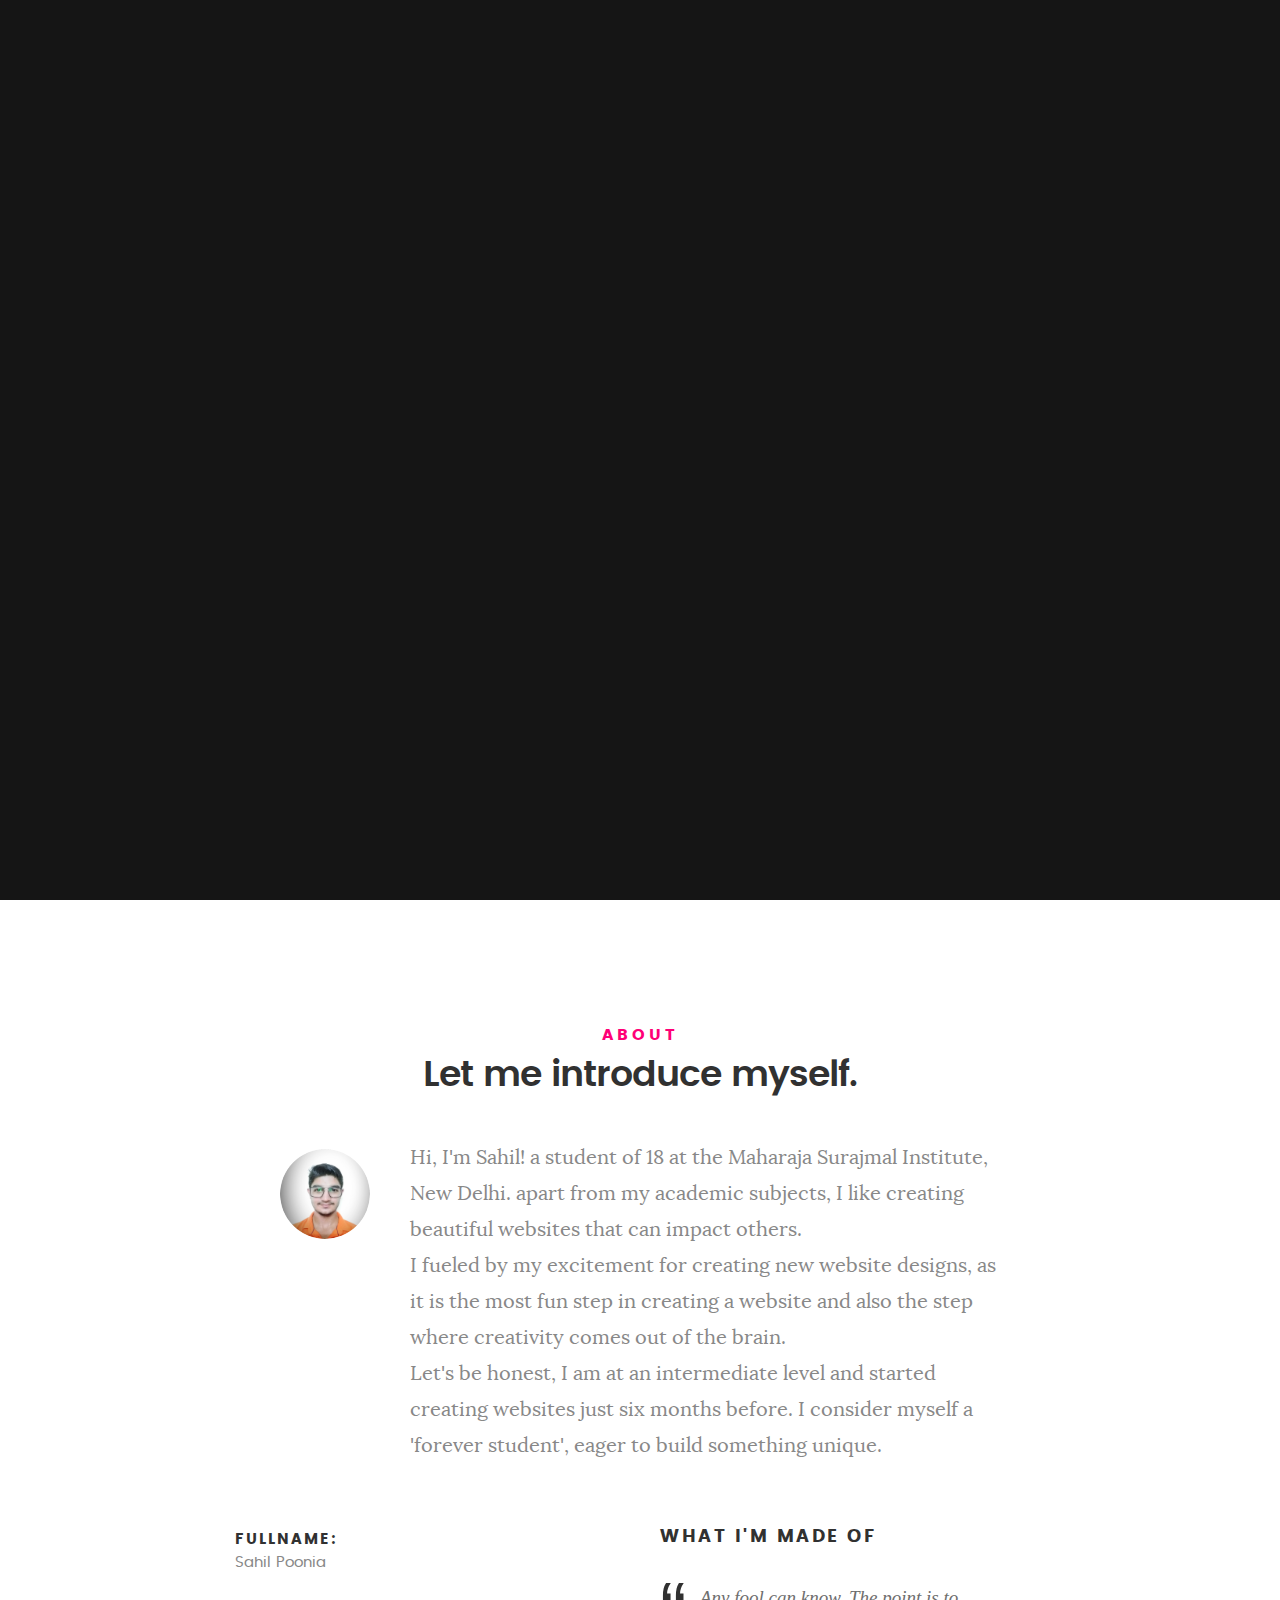
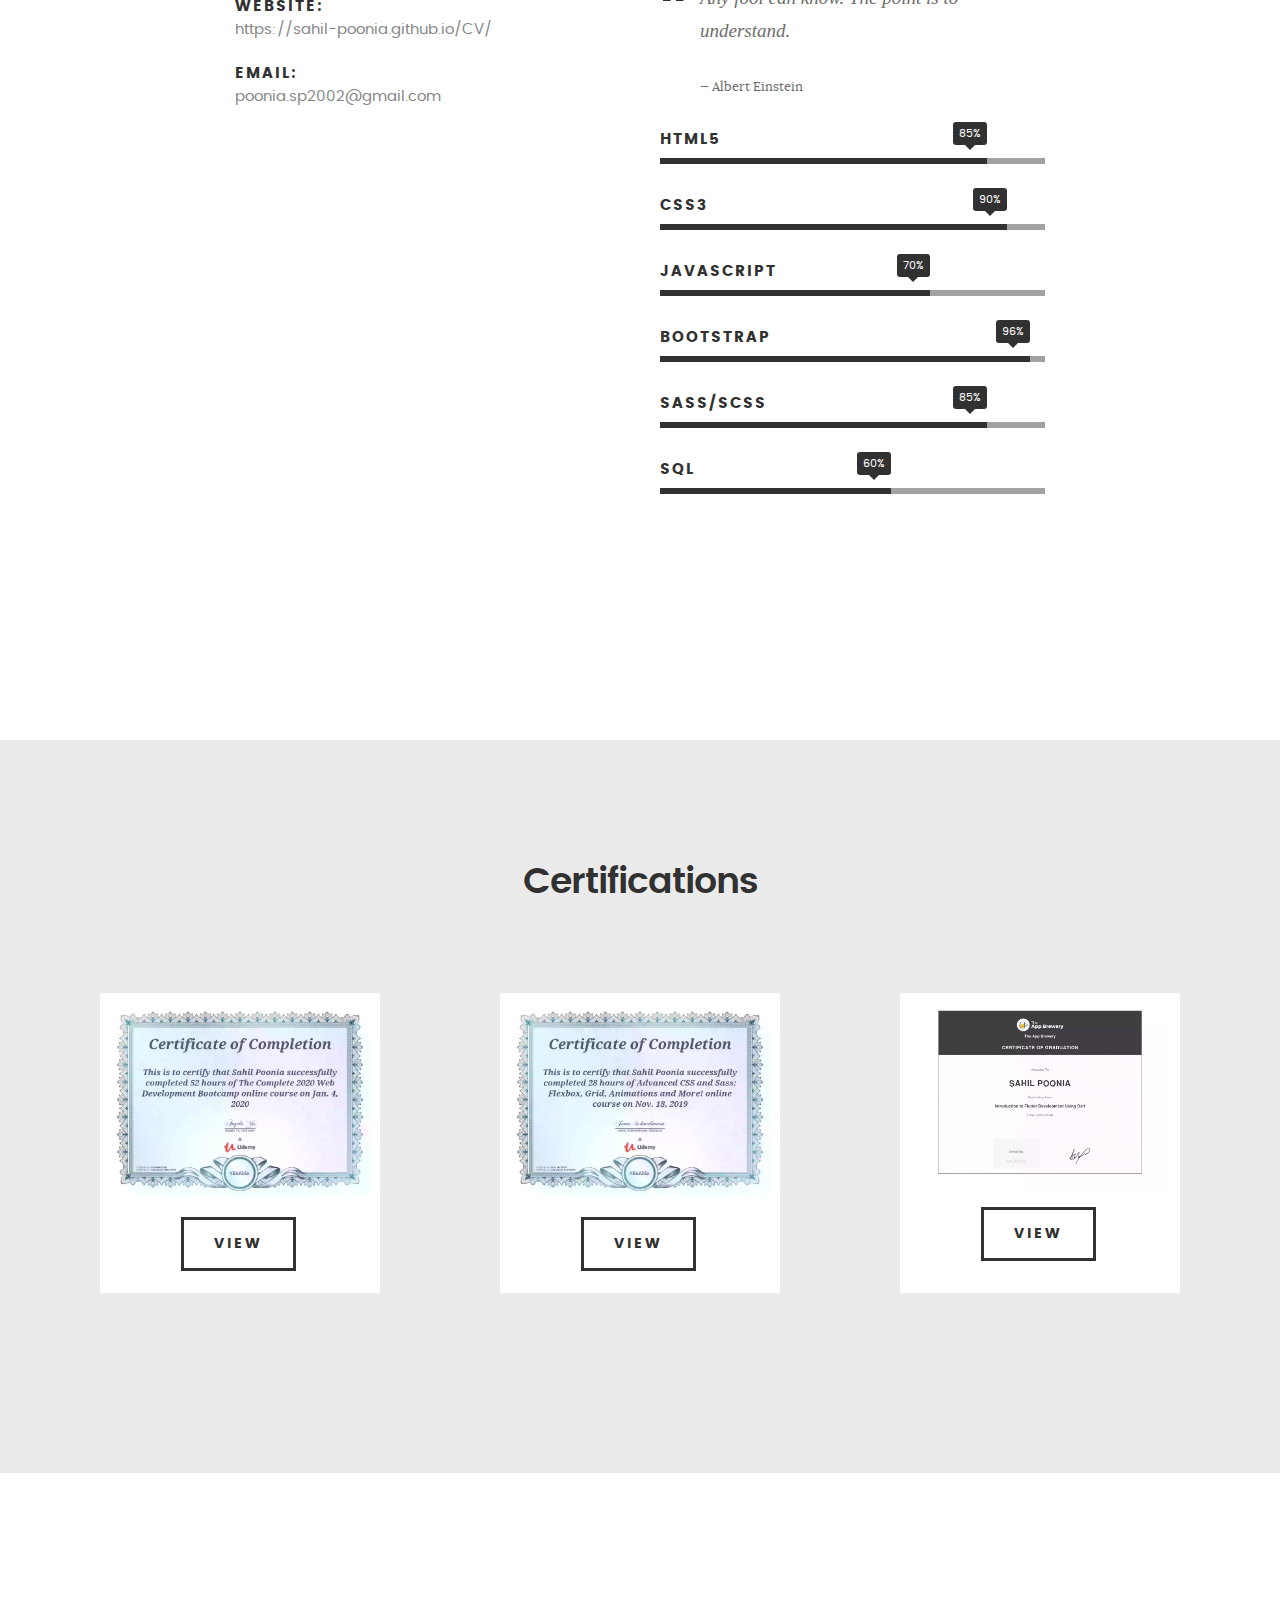
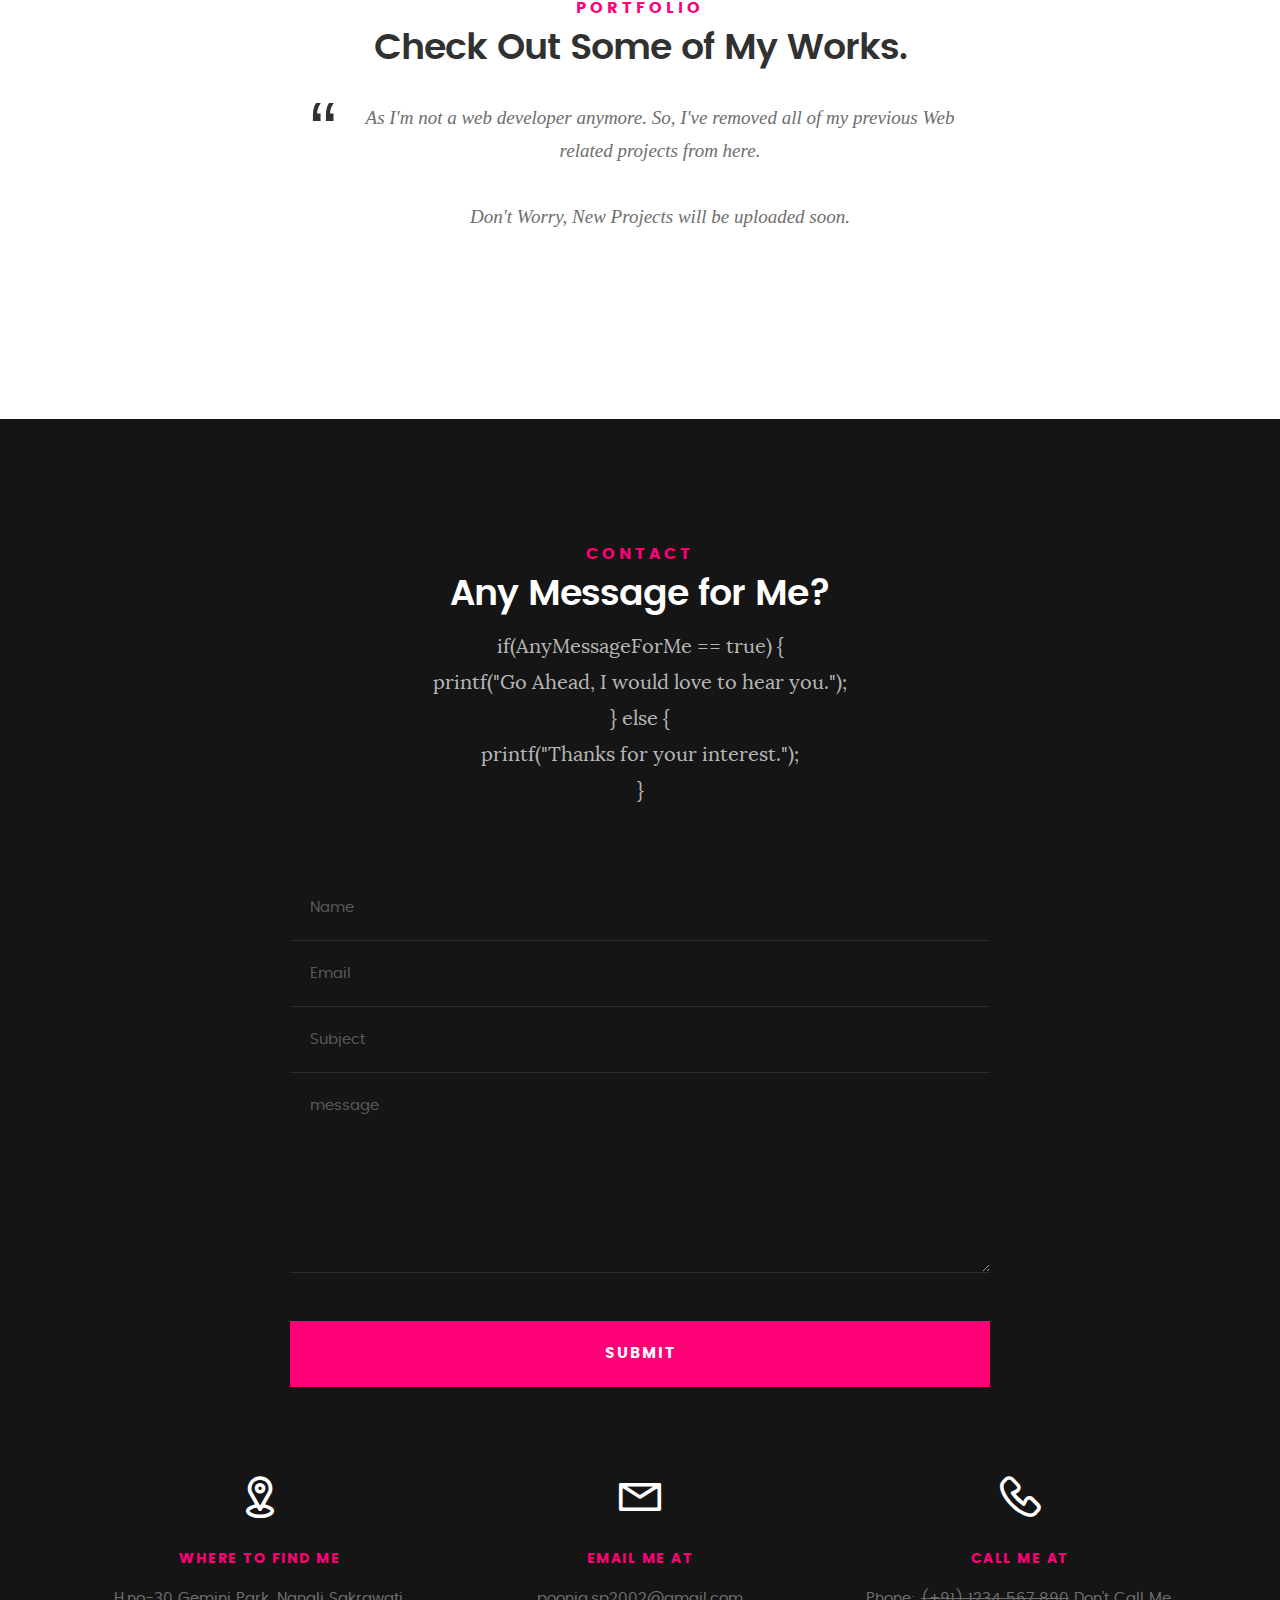
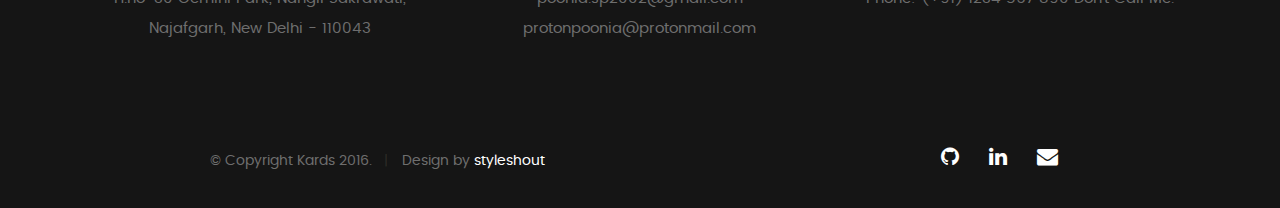
<file: index.html>
<!DOCTYPE html>
<!--[if IE 8 ]><html class="no-js oldie ie8" lang="en"> <![endif]-->
<!--[if IE 9 ]><html class="no-js oldie ie9" lang="en"> <![endif]-->
<!--[if (gte IE 9)|!(IE)]><!-->
<html class="no-js" lang="en">
<!--<![endif]-->

<head>

	<!--- basic page needs
   ================================================== -->
	<meta charset="utf-8">
	<title>Sahil Poonia - a web designer & developer</title>
	<meta name="description" content="The portfolio of Sahil Poonia, a versatile Web Developer based in New Delhi, India.">
	<meta name="author" content="Sahil Poonia">
	<meta property="og:type" content="website">

	<!-- mobile specific metas
   ================================================== -->
	<meta name="viewport" content="width=device-width, initial-scale=1, maximum-scale=1">

	<!-- CSS
   ================================================== -->
	<link rel="stylesheet" href="css/base.css">
	<link rel="stylesheet" href="css/main.css">
	<link rel="stylesheet" href="css/vendor.css">
	<link rel="stylesheet" href="css/certificate-section.css">

	<!-- script
   ================================================== -->
	<script src="js/modernizr.js"></script>
	<script src="js/pace.min.js"></script>

	<!-- favicons
	================================================== -->
	<link rel="icon" type="image/png" href="favicon.png">

	<!-- Global site tag (gtag.js) - Google Analytics
	================================================== -->
	<script async src="https://www.googletagmanager.com/gtag/js?id=UA-148912016-1" rel="preconnect" as="script"></script>
	<script>
	  window.dataLayer = window.dataLayer || [];
  
	  function gtag() {
		dataLayer.push(arguments);
	  }
	  gtag('js', new Date());
  
	  gtag('config', 'UA-148912016-1');
  
	</script>
  
  <meta name="google-site-verification" content="91dRtZZLMrIjjKar6voVuh_vvM54GTGl9Z_sGsTkhvQ" />

</head>

<body id="top">

	<!-- header 
   ================================================== -->
	<header>
		<div class="row">

			<div class="top-bar">
				<a class="menu-toggle" href="#"><span>Menu</span></a>

				<nav id="main-nav-wrap">
					<ul class="main-navigation">
						<li class="current"><a class="smoothscroll" href="#intro" title="">Home</a></li>
						<li><a class="smoothscroll" href="#about" title="">About</a></li>
						<li><a class="smoothscroll" href="#resume" title="">Certifications</a></li>
						<li><a class="smoothscroll" href="#portfolio" title="">Portfolio</a></li>
						<li><a class="smoothscroll" href="#contact" title="">Contact</a></li>
					</ul>
				</nav>
			</div> <!-- /top-bar -->

		</div> <!-- /row -->
	</header> <!-- /header -->

	<!-- intro section
   ================================================== -->
	<section id="intro">

		<div class="intro-overlay"></div>

		<div class="intro-content">
			<div class="row">

				<div class="col-twelve">

					<h5>Hello, World.</h5>
					<h1>I'm Sahil.</h1>

					<p class="intro-position">
						<span><del>Front-end Developer</del>&nbsp;&nbsp;&nbsp;Actually, Not Anymore.</span>
					</p>

					<a class="button stroke smoothscroll" href="#about" title="">More About Me</a>

				</div>

			</div>
		</div> <!-- /intro-content -->

		<ul class="intro-social">
			<li><a href="https://github.com/Sahil-Poonia" target="_blank"><i class="fa fa-github"></i></a></li>
			<li><a href="https://www.linkedin.com/in/sahilpoonia" target="_blank"><i class="fa fa-linkedin"></i></a>
			</li>
			<li><a href="mailto:poonia.sp2002@gmail.com"><i class="fa fa-envelope"></i></a></li>
		</ul> <!-- /intro-social -->

	</section> <!-- /intro -->


	<!-- about section
   ================================================== -->
	<section id="about">

		<div class="row section-intro">
			<div class="col-twelve">

				<h5>About</h5>
				<h1>Let me introduce myself.</h1>

				<div class="intro-info">

					<img src="images/profile-pic.png" alt="Profile Picture">

					<p class="lead">Hi, I'm Sahil! a student of 18 at the Maharaja Surajmal Institute, New Delhi. apart
						from my academic subjects, I like creating beautiful websites that can impact others.<br>

						I fueled by my excitement for creating new website designs, as it is the most fun step in
						creating a website and also the step where creativity comes out of the brain.<br>

						Let's be honest, I am at an intermediate level and started creating websites just six months
						before. I consider myself a 'forever student', eager to build something unique.</p>
				</div>

			</div>
		</div> <!-- /section-intro -->

		<div class="row about-content">

			<div class="col-six tab-full">

				<ul class="info-list">
					<li>
						<strong>Fullname:</strong>
						<span>Sahil Poonia</span>
					</li>
					<li>
						<strong>Website:</strong>
						<span>https://sahil-poonia.github.io/CV/</span>
					</li>
					<li>
						<strong>Email:</strong>
						<span>poonia.sp2002@gmail.com</span>
					</li>

				</ul> <!-- /info-list -->

			</div>

			<div class="col-six tab-full">

				<h3>What I'm made of</h3>
				<blockquote>
					<p>Any fool can know. The point is to understand.</p>
					<cite>Albert Einstein</cite>
				</blockquote>

				<ul class="skill-bars">
					<li>
						<div class="progress percent85"><span>85%</span></div>
						<strong>HTML5</strong>
					</li>
					<li>
						<div class="progress percent90"><span>90%</span></div>
						<strong>CSS3</strong>
					</li>
					<li>
						<div class="progress percent70"><span>70%</span></div>
						<strong>Javascript</strong>
					</li>
					<li>
						<div class="progress percent96"><span>96%</span></div>
						<strong>Bootstrap</strong>
					</li>
					<li>

						<div class="progress percent85"><span>85%</span></div>
						<strong>Sass/Scss</strong>
					</li>
					<li>
						<div class="progress percent60"><span>60%</span></div>
						<strong>SQL</strong>
					</li>

				</ul> <!-- /skill-bars -->

			</div>

		</div>

	</section> <!-- /process-->


	<!-- resume Section
   ================================================== -->
	<section id="resume" class="grey-section">

		<div class="row section-intro">
			<div class="col-twelve">

				<h1>Certifications</h1>

			</div>
		</div> <!-- /section-intro-->

		<div class="card-row">
			<div class="card">
				<img src="images/UC-1.webp"
					alt="This is to certify that Sahil Poonia successfully completed 52 hours of The Complete 2020 Web Development Bootcamp online course on Jan, 4, 2020."
					class="card-image">
				<div class="sizedbox"></div>
				<a href="https://www.udemy.com/certificate/UC-0B64XCM3/" target="_blank" title="View" class="button stroke">View</a>
			</div>
			<div class="card">
				<img src="images/UC-2.webp"
					alt="This is to certify that Sahil Poonia successfully completed 28 hours of Advanced CSS and Sass online course on Nov, 18, 2019."
					class="card-image">
				<div class="sizedbox"></div>
				<a href="https://www.udemy.com/certificate/UC-E141VSCR/" target="_blank" title="View" class="button stroke">View</a>
			</div>
			<div class="card">
				<img src="images/AbC-1.webp"
					alt="Awarded to SAHIL POONIA Graduating from Introduvtion to Flutter Development Using Dart"
					class="card-image">
				<div class="sizedbox"></div>
				<a href="images/AbC-1.webp" target="_blank" title="View"
					class="button stroke">View</a>
			</div>
		</div>

	</section> <!-- /features -->


	<!-- Portfolio Section
   ================================================== -->
	<section id="portfolio">

		<div class="row section-intro">
			<div class="col-twelve">

				<h5>Portfolio</h5>
				<h1>Check Out Some of My Works.</h1>

				<blockquote>
					<p>As I'm not a web developer anymore. So, I've removed all of my previous Web related projects from
						here. <br> <br> Don't Worry, New Projects will be uploaded soon.</p>
				</blockquote>

			</div>
		</div> <!-- /section-intro-->

	</section> <!-- /portfolio -->

	<!-- contact
   ================================================== -->
	<section id="contact">

		<div class="row section-intro">
			<div class="col-twelve">

				<h5>Contact</h5>
				<h1>Any Message for Me?</h1>

				<p class="lead">if(AnyMessageForMe == true) {<br> printf("Go Ahead, I would love to hear
					you.");<br>}&nbsp;else&nbsp;{<br>printf("Thanks for your interest.");<br>}</p>

			</div>
		</div> <!-- /section-intro -->

		<div class="row contact-form">

			<div class="col-twelve">

				<!-- form -->
				<form name="contactForm" id="contactForm" method="post" action="inc/sendEmail.php">
					<fieldset>

						<div class="form-field">
							<input name="contactName" type="text" id="contactName" placeholder="Name" value=""
								minlength="2" required="">
						</div>
						<div class="form-field">
							<input name="contactEmail" type="email" id="contactEmail" placeholder="Email" value=""
								required="">
						</div>
						<div class="form-field">
							<input name="contactSubject" type="text" id="contactSubject" placeholder="Subject" value="">
						</div>
						<div class="form-field">
							<textarea name="contactMessage" id="contactMessage" placeholder="message" rows="10"
								cols="50" required=""></textarea>
						</div>
						<div class="form-field">
							<button class="submitform">Submit</button>
							<div id="submit-loader">
								<div class="text-loader">Sending...</div>
								<div class="s-loader">
									<div class="bounce1"></div>
									<div class="bounce2"></div>
									<div class="bounce3"></div>
								</div>
							</div>
						</div>

					</fieldset>
				</form> <!-- Form End -->

				<!-- contact-warning -->
				<div id="message-warning">
				</div>
				<!-- contact-success -->
				<div id="message-success">
					<i class="fa fa-check"></i>Your message was sent, thank you!<br>
				</div>

			</div> <!-- /col-twelve -->

		</div> <!-- /contact-form -->

		<div class="row contact-info">

			<div class="col-four tab-full">

				<div class="icon">
					<i class="icon-pin"></i>
				</div>

				<h5>Where to find me</h5>

				<p>
					H.no-30 Gemini Park, Nangli Sakrawati,<br>
					Najafgarh, New Delhi - 110043
				</p>

			</div>

			<div class="col-four tab-full collapse">

				<div class="icon">
					<i class="icon-mail"></i>
				</div>

				<h5>Email Me At</h5>

				<p>poonia.sp2002@gmail.com<br>
					protonpoonia@protonmail.com
				</p>

			</div>

			<div class="col-four tab-full">

				<div class="icon">
					<i class="icon-phone"></i>
				</div>

				<h5>Call Me At</h5>

				<p>Phone: <del>(+91) 1234 567 890</del>
					Don't Call Me.
				</p>

			</div>

		</div> <!-- /contact-info -->

	</section> <!-- /contact -->


	<!-- footer
   ================================================== -->

	<footer>
		<div class="row">

			<div class="col-six tab-full pull-right social">

				<ul class="footer-social">
					<li><a href="https://github.com/Sahil-Poonia" target="_blank"><i class="fa fa-github"></i></a></li>
					<li><a href="https://www.linkedin.com/in/sahilpoonia" target="_blank"><i
								class="fa fa-linkedin"></i></a>
					</li>
					<li><a href="mailto:poonia.sp2002@gmail.com"><i class="fa fa-envelope"></i></a></li>
				</ul>

			</div>

			<div class="col-six tab-full">
				<div class="copyright">
					<span>© Copyright Kards 2016.</span>
					<span>Design by <a href="http://www.styleshout.com/">styleshout</a></span>
				</div>
			</div>

			<div id="go-top">
				<a class="smoothscroll" title="Back to Top" href="#top"><i class="fa fa-long-arrow-up"></i></a>
			</div>

		</div> <!-- /row -->
	</footer>

	<div id="preloader">
		<div id="loader"></div>
	</div>

	<!-- Java Script
   ================================================== -->
	<script src="js/jquery-2.1.3.min.js"></script>
	<script src="js/plugins.js"></script>
	<script src="js/main.js"></script>

</body>

</html>
</file>
<file: css/base.css>
html {font-family: sans-serif;-ms-text-size-adjust: 100%;-webkit-text-size-adjust: 100%;}body {margin: 0;}article, aside, details, figcaption, figure, footer, header, hgroup, main, menu, nav, section, summary {display: block;}audio, canvas, progress, video {display: inline-block;vertical-align: baseline;}audio:not([controls]) {display: none;height: 0;}[hidden], template {display: none;}a {background: transparent;}a:active, a:hover {outline: 0;}abbr[title] {border-bottom: 1px dotted;}b, strong {font-weight: bold;}dfn {font-style: italic;}h1 {font-size: 2em;margin: 0.67em 0;}mark {background: #ff0;color: #000;}small {font-size: 80%;}sub, sup {font-size: 75%;line-height: 0;position: relative;vertical-align: baseline;}sup {top: -0.5em;}sub {bottom: -0.25em;}img {border: 0;}svg:not(:root) {overflow: hidden;}figure {margin: 1em 40px;}hr {-moz-box-sizing: content-box;box-sizing: content-box;height: 0;}pre {overflow: auto;}code, kbd, pre, samp {font-family: monospace, monospace;font-size: 1em;}button, input, optgroup, select, textarea {color: inherit;font: inherit;margin: 0;}button {overflow: visible;}button, select {text-transform: none;}button, html input[type="button"], input[type="reset"], input[type="submit"] {-webkit-appearance: button;cursor: pointer;}button[disabled], html input[disabled] {cursor: default;}button::-moz-focus-inner, input::-moz-focus-inner {border: 0;padding: 0;}input {line-height: normal;}input[type="checkbox"], input[type="radio"] {box-sizing: border-box;padding: 0;}input[type="number"]::-webkit-inner-spin-button, input[type="number"]::-webkit-outer-spin-button {height: auto;}input[type="search"] {-webkit-appearance: textfield;-moz-box-sizing: content-box;-webkit-box-sizing: content-box;box-sizing: content-box;}input[type="search"]::-webkit-search-cancel-button, input[type="search"]::-webkit-search-decoration {-webkit-appearance: none;}fieldset {border: 1px solid #c0c0c0;margin: 0 2px;padding: 0.35em 0.625em 0.75em;}legend {border: 0;padding: 0;}textarea {overflow: auto;}optgroup {font-weight: bold;}table {border-collapse: collapse;border-spacing: 0;}td, th {padding: 0;}html {font-size: 62.5%;box-sizing: border-box;}*, *::before, *::after {box-sizing: inherit;}body {font-weight: normal;line-height: 1;text-rendering: optimizeLegibility;word-wrap: break-word;-webkit-overflow-scrolling: touch;-webkit-text-size-adjust: none;}body, input, button {-moz-osx-font-smoothing: grayscale;-webkit-font-smoothing: antialiased;}img, video {max-width: 100%;height: auto;}div, dl, dt, dd, ul, ol, li, h1, h2, h3, h4, h5, h6, pre, form, p, blockquote, th, td {margin: 0;padding: 0;}h1, h2, h3, h4, h5, h6 {-webkit-font-variant-ligatures: common-ligatures;-moz-font-variant-ligatures: common-ligatures;font-variant-ligatures: common-ligatures;text-rendering: optimizeLegibility;}em, i {font-style: italic;line-height: inherit;}strong, b {font-weight: bold;line-height: inherit;}small {font-size: 60%;line-height: inherit;}ol, ul {list-style: none;}li {display: block;}a {text-decoration: none;line-height: inherit;}a img {border: none;}fieldset {margin: 0;padding: 0;}input[type="email"], input[type="number"], input[type="search"], input[type="text"], input[type="tel"], input[type="url"], input[type="password"], textarea {-webkit-appearance: none;-moz-appearance: none;-ms-appearance: none;-o-appearance: none;appearance: none;}.row {width: 94%;max-width: 1140px;margin: 0 auto;}.row:before, .row:after {content: "";display: table;}.row:after {clear: both;}.row .row {width: auto;max-width: none;margin-left: -20px;margin-right: -20px;}[class*="col-"], .bgrid {float: left;}[class*="col-"] + [class*="col-"].end {float: right;}[class*="col-"] {padding: 0 20px;}.col-one {width: 8.33333%;}.col-two, .col-1-6 {width: 16.66667%;}.col-three, .col-1-4 {width: 25%;}.col-four, .col-1-3 {width: 33.33333%;}.col-five {width: 41.66667%;}.col-six, .col-1-2 {width: 50%;}.col-seven {width: 58.33333%;}.col-eight, .col-2-3 {width: 66.66667%;}.col-nine, .col-3-4 {width: 75%;}.col-ten, .col-5-6 {width: 83.33333%;}.col-eleven {width: 91.66667%;}.col-twelve, .col-full {width: 100%;}@media screen and (max-width:1024px) {.row .row {margin-left: -18px;margin-right: -18px;}[class*="col-"] {padding: 0 18px;}}@media screen and (max-width:768px) {.row {width: auto;padding-left: 30px;padding-right: 30px;}.row .row {padding-left: 0;padding-right: 0;margin-left: -15px;margin-right: -15px;}[class*="col-"] {padding: 0 15px;}.tab-1-4 {width: 25%;}.tab-1-3 {width: 33.33333%;}.tab-1-2 {width: 50%;}.tab-2-3 {width: 66.66667%;}.tab-3-4 {width: 75%;}.tab-full {width: 100%;}}@media screen and (max-width:600px) {.row {padding-left: 25px;padding-right: 25px;}.row .row {margin-left: -10px;margin-right: -10px;}[class*="col-"] {padding: 0 10px;}.mob-1-4 {width: 25%;}.mob-1-2 {width: 50%;}.mob-3-4 {width: 75%;}.mob-full {width: 100%;}}@media screen and (max-width:400px) {.row .row {padding-left: 0;padding-right: 0;margin-left: 0;margin-right: 0;}[class*="col-"] {width: 100% !important;float: none !important;clear: both !important;margin-left: 0;margin-right: 0;padding: 0;}[class*="col-"] + [class*="col-"].end {float: none;}}[class*="block-"]:before, [class*="block-"]:after {content: "";display: table;}[class*="block-"]:after {clear: both;}.block-1-6 .bgrid {width: 16.66667%;}.block-1-4 .bgrid {width: 25%;}.block-1-3 .bgrid {width: 33.33333%;}.block-1-2 .bgrid {width: 50%;}.block-1-6 .bgrid:nth-child(6n+1), .block-1-4 .bgrid:nth-child(4n+1), .block-1-3 .bgrid:nth-child(3n+1), .block-1-2 .bgrid:nth-child(2n+1) {clear: both;}@media screen and (max-width:1024px) {.block-s-1-6 .bgrid {width: 16.66667%;}.block-s-1-4 .bgrid {width: 25%;}.block-s-1-3 .bgrid {width: 33.33333%;}.block-s-1-2 .bgrid {width: 50%;}.block-s-full .bgrid {width: 100%;clear: both;}[class*="block-s-"] .bgrid:nth-child(n) {clear: none;}.block-s-1-6 .bgrid:nth-child(6n+1), .block-s-1-4 .bgrid:nth-child(4n+1), .block-s-1-3 .bgrid:nth-child(3n+1), .block-s-1-2 .bgrid:nth-child(2n+1) {clear: both;}}@media screen and (max-width:768px) {.block-tab-1-6 .bgrid {width: 16.66667%;}.block-tab-1-4 .bgrid {width: 25%;}.block-tab-1-3 .bgrid {width: 33.33333%;}.block-tab-1-2 .bgrid {width: 50%;}.block-tab-full .bgrid {width: 100%;clear: both;}[class*="block-tab-"] .bgrid:nth-child(n) {clear: none;}.block-tab-1-6 .bgrid:nth-child(6n+1), .block-tab-1-4 .bgrid:nth-child(4n+1), .block-tab-1-3 .bgrid:nth-child(3n+1), .block-tab-1-2 .bgrid:nth-child(2n+1) {clear: both;}}@media screen and (max-width:600px) {.block-mob-1-6 .bgrid {width: 16.66667%;}.block-mob-1-4 .bgrid {width: 25%;}.block-mob-1-3 .bgrid {width: 33.33333%;}.block-mob-1-2 .bgrid {width: 50%;}.block-mob-full .bgrid {width: 100%;clear: both;}[class*="block-mob-"] .bgrid:nth-child(n) {clear: none;}.block-mob-1-6 .bgrid:nth-child(6n+1), .block-mob-1-4 .bgrid:nth-child(4n+1), .block-mob-1-3 .bgrid:nth-child(3n+1), .block-mob-1-2 .bgrid:nth-child(2n+1) {clear: both;}}@media screen and (max-width:400px) {.stack .bgrid {width: 100% !important;float: none !important;clear: both !important;margin-left: 0;margin-right: 0;}}.group:before, .group:after {content: "";display: table;}.group:after {clear: both;}.hide {display: none;}.invisible {visibility: hidden;}.antialiased {-webkit-font-smoothing: antialiased;-moz-osx-font-smoothing: grayscale;}.remove-bottom {margin-bottom: 0;}.half-bottom {margin-bottom: 1.5rem !important;}.add-bottom {margin-bottom: 3rem !important;}.no-border {border: none;}.full-width {width: 100%;}.text-center {text-align: center;}.text-left {text-align: left;}.text-right {text-align: right;}.pull-left {float: left;}.pull-right {float: right;}.align-center {margin-left: auto;margin-right: auto;text-align: center;}
</file>
<file: css/vendor.css>
.owl-carousel .owl-wrapper:after{content:".";display:block;clear:both;visibility:hidden;line-height:0;height:0}.owl-carousel{display:none;position:relative;width:100%;-ms-touch-action:pan-y}.owl-carousel .owl-wrapper{display:none;position:relative;-webkit-transform:translate3d(0,0,0)}.owl-carousel .owl-wrapper-outer{overflow:hidden;position:relative;width:100%}.owl-carousel .owl-wrapper-outer.autoHeight{-webkit-transition:height .5s ease-in-out;-moz-transition:height .5s ease-in-out;-ms-transition:height .5s ease-in-out;-o-transition:height .5s ease-in-out;transition:height .5s ease-in-out}.owl-carousel .owl-item{float:left}.owl-controls .owl-buttons div,.owl-controls .owl-page{cursor:pointer}.owl-controls{-webkit-user-select:none;-khtml-user-select:none;-moz-user-select:none;-ms-user-select:none;user-select:none;-webkit-tap-highlight-color:transparent}.grabbing{cursor:url(grabbing.png) 8 8,move}.owl-carousel .owl-item,.owl-carousel .owl-wrapper{-webkit-backface-visibility:hidden;-moz-backface-visibility:hidden;-ms-backface-visibility:hidden;-webkit-transform:translate3d(0,0,0);-moz-transform:translate3d(0,0,0);-ms-transform:translate3d(0,0,0)}.owl-origin{-webkit-perspective:1200px;-webkit-perspective-origin-x:50%;-webkit-perspective-origin-y:50%;-moz-perspective:1200px;-moz-perspective-origin-x:50%;-moz-perspective-origin-y:50%;perspective:1200px}.owl-fade-out{z-index:10;-webkit-animation:fadeOut .7s both ease;-moz-animation:fadeOut .7s both ease;animation:fadeOut .7s both ease}.owl-fade-in{-webkit-animation:fadeIn .7s both ease;-moz-animation:fadeIn .7s both ease;animation:fadeIn .7s both ease}.owl-backSlide-out{-webkit-animation:backSlideOut 1s both ease;-moz-animation:backSlideOut 1s both ease;animation:backSlideOut 1s both ease}.owl-backSlide-in{-webkit-animation:backSlideIn 1s both ease;-moz-animation:backSlideIn 1s both ease;animation:backSlideIn 1s both ease}.owl-goDown-out{-webkit-animation:scaleToFade .7s ease both;-moz-animation:scaleToFade .7s ease both;animation:scaleToFade .7s ease both}.owl-goDown-in{-webkit-animation:goDown .6s ease both;-moz-animation:goDown .6s ease both;animation:goDown .6s ease both}.owl-fadeUp-in{-webkit-animation:scaleUpFrom .5s ease both;-moz-animation:scaleUpFrom .5s ease both;animation:scaleUpFrom .5s ease both}.owl-fadeUp-out{-webkit-animation:scaleUpTo .5s ease both;-moz-animation:scaleUpTo .5s ease both;animation:scaleUpTo .5s ease both}@-webkit-keyframes empty{0%{opacity:1}}@-moz-keyframes empty{0%{opacity:1}}@keyframes empty{0%{opacity:1}}@-webkit-keyframes fadeIn{0%{opacity:0}100%{opacity:1}}@-moz-keyframes fadeIn{0%{opacity:0}100%{opacity:1}}@keyframes fadeIn{0%{opacity:0}100%{opacity:1}}@-webkit-keyframes fadeOut{0%{opacity:1}100%{opacity:0}}@-moz-keyframes fadeOut{0%{opacity:1}100%{opacity:0}}@keyframes fadeOut{0%{opacity:1}100%{opacity:0}}@-webkit-keyframes backSlideOut{25%{opacity:.5;-webkit-transform:translateZ(-500px)}75%{opacity:.5;-webkit-transform:translateZ(-500px) translateX(-200%)}100%{opacity:.5;-webkit-transform:translateZ(-500px) translateX(-200%)}}@-moz-keyframes backSlideOut{25%{opacity:.5;-moz-transform:translateZ(-500px)}75%{opacity:.5;-moz-transform:translateZ(-500px) translateX(-200%)}100%{opacity:.5;-moz-transform:translateZ(-500px) translateX(-200%)}}@keyframes backSlideOut{25%{opacity:.5;transform:translateZ(-500px)}75%{opacity:.5;transform:translateZ(-500px) translateX(-200%)}100%{opacity:.5;transform:translateZ(-500px) translateX(-200%)}}@-webkit-keyframes backSlideIn{0%,25%{opacity:.5;-webkit-transform:translateZ(-500px) translateX(200%)}75%{opacity:.5;-webkit-transform:translateZ(-500px)}100%{opacity:1;-webkit-transform:translateZ(0) translateX(0)}}@-moz-keyframes backSlideIn{0%,25%{opacity:.5;-moz-transform:translateZ(-500px) translateX(200%)}75%{opacity:.5;-moz-transform:translateZ(-500px)}100%{opacity:1;-moz-transform:translateZ(0) translateX(0)}}@keyframes backSlideIn{0%,25%{opacity:.5;transform:translateZ(-500px) translateX(200%)}75%{opacity:.5;transform:translateZ(-500px)}100%{opacity:1;transform:translateZ(0) translateX(0)}}@-webkit-keyframes scaleToFade{to{opacity:0;-webkit-transform:scale(.8)}}@-moz-keyframes scaleToFade{to{opacity:0;-moz-transform:scale(.8)}}@keyframes scaleToFade{to{opacity:0;transform:scale(.8)}}@-webkit-keyframes goDown{from{-webkit-transform:translateY(-100%)}}@-moz-keyframes goDown{from{-moz-transform:translateY(-100%)}}@keyframes goDown{from{transform:translateY(-100%)}}@-webkit-keyframes scaleUpFrom{from{opacity:0;-webkit-transform:scale(1.5)}}@-moz-keyframes scaleUpFrom{from{opacity:0;-moz-transform:scale(1.5)}}@keyframes scaleUpFrom{from{opacity:0;transform:scale(1.5)}}@-webkit-keyframes scaleUpTo{to{opacity:0;-webkit-transform:scale(1.5)}}@-moz-keyframes scaleUpTo{to{opacity:0;-moz-transform:scale(1.5)}}@keyframes scaleUpTo{to{opacity:0;transform:scale(1.5)}}.mfp-bg{top:0;left:0;width:100%;height:100%;z-index:1042;overflow:hidden;position:fixed;background:#0b0b0b;opacity:.8}.mfp-wrap{top:0;left:0;width:100%;height:100%;z-index:1043;position:fixed;outline:0!important;-webkit-backface-visibility:hidden}.mfp-container{text-align:center;position:absolute;width:100%;height:100%;left:0;top:0;padding:0 8px;-webkit-box-sizing:border-box;-moz-box-sizing:border-box;box-sizing:border-box}.mfp-container:before{content:'';display:inline-block;height:100%;vertical-align:middle}.mfp-align-top .mfp-container:before{display:none}.mfp-content{position:relative;display:inline-block;vertical-align:middle;margin:0 auto;text-align:left;z-index:1045}.mfp-ajax-holder .mfp-content,.mfp-inline-holder .mfp-content{width:100%;cursor:auto}.mfp-ajax-cur{cursor:progress}.mfp-zoom-out-cur,.mfp-zoom-out-cur .mfp-image-holder .mfp-close{cursor:-moz-zoom-out;cursor:-webkit-zoom-out;cursor:zoom-out}.mfp-zoom{cursor:pointer;cursor:-webkit-zoom-in;cursor:-moz-zoom-in;cursor:zoom-in}.mfp-auto-cursor .mfp-content{cursor:auto}.mfp-arrow,.mfp-close,.mfp-counter,.mfp-preloader{-webkit-user-select:none;-moz-user-select:none;user-select:none}.mfp-loading.mfp-figure{display:none}.mfp-hide{display:none!important}.mfp-preloader{color:#ccc;position:absolute;top:50%;width:auto;text-align:center;margin-top:-.8em;left:8px;right:8px;z-index:1044}.mfp-preloader a{color:#ccc}.mfp-preloader a:hover{color:#fff}.mfp-s-ready .mfp-preloader{display:none}.mfp-s-error .mfp-content{display:none}button.mfp-arrow,button.mfp-close{overflow:visible;cursor:pointer;background:0 0;border:0;-webkit-appearance:none;display:block;outline:0;padding:0;z-index:1046;-webkit-box-shadow:none;box-shadow:none}button::-moz-focus-inner{padding:0;border:0}.mfp-close{width:44px;height:44px;line-height:44px;position:absolute;right:0;top:0;text-decoration:none;text-align:center;opacity:.65;padding:0 0 18px 10px;color:#fff;font-style:normal;font-size:28px;font-family:Arial,Baskerville,monospace}.mfp-close:focus,.mfp-close:hover{opacity:1}.mfp-close:active{top:1px}.mfp-close-btn-in .mfp-close{color:#333}.mfp-iframe-holder .mfp-close,.mfp-image-holder .mfp-close{color:#fff;right:-6px;text-align:right;padding-right:6px;width:100%}.mfp-counter{position:absolute;top:0;right:0;color:#ccc;font-size:12px;line-height:18px;white-space:nowrap}.mfp-arrow{position:absolute;opacity:.65;margin:0;top:50%;margin-top:-55px;padding:0;width:90px;height:110px;-webkit-tap-highlight-color:transparent}.mfp-arrow:active{margin-top:-54px}.mfp-arrow:focus,.mfp-arrow:hover{opacity:1}.mfp-arrow .mfp-a,.mfp-arrow .mfp-b,.mfp-arrow:after,.mfp-arrow:before{content:'';display:block;width:0;height:0;position:absolute;left:0;top:0;margin-top:35px;margin-left:35px;border:medium inset transparent}.mfp-arrow .mfp-a,.mfp-arrow:after{border-top-width:13px;border-bottom-width:13px;top:8px}.mfp-arrow .mfp-b,.mfp-arrow:before{border-top-width:21px;border-bottom-width:21px;opacity:.7}.mfp-arrow-left{left:0}.mfp-arrow-left .mfp-a,.mfp-arrow-left:after{border-right:17px solid #fff;margin-left:31px}.mfp-arrow-left .mfp-b,.mfp-arrow-left:before{margin-left:25px;border-right:27px solid #3f3f3f}.mfp-arrow-right{right:0}.mfp-arrow-right .mfp-a,.mfp-arrow-right:after{border-left:17px solid #fff;margin-left:39px}.mfp-arrow-right .mfp-b,.mfp-arrow-right:before{border-left:27px solid #3f3f3f}.mfp-iframe-holder{padding-top:40px;padding-bottom:40px}.mfp-iframe-holder .mfp-content{line-height:0;width:100%;max-width:900px}.mfp-iframe-holder .mfp-close{top:-40px}.mfp-iframe-scaler{width:100%;height:0;overflow:hidden;padding-top:56.25%}.mfp-iframe-scaler iframe{position:absolute;display:block;top:0;left:0;width:100%;height:100%;box-shadow:0 0 8px rgba(0,0,0,.6);background:#000}img.mfp-img{width:auto;max-width:100%;height:auto;display:block;line-height:0;-webkit-box-sizing:border-box;-moz-box-sizing:border-box;box-sizing:border-box;padding:40px 0 40px;margin:0 auto}.mfp-figure{line-height:0}.mfp-figure:after{content:'';position:absolute;left:0;top:40px;bottom:40px;display:block;right:0;width:auto;height:auto;z-index:-1;box-shadow:0 0 8px rgba(0,0,0,.6);background:#444}.mfp-figure small{color:#bdbdbd;display:block;font-size:12px;line-height:14px}.mfp-figure figure{margin:0}.mfp-bottom-bar{margin-top:-36px;position:absolute;top:100%;left:0;width:100%;cursor:auto}.mfp-title{text-align:left;line-height:18px;color:#f3f3f3;word-wrap:break-word;padding-right:36px}.mfp-image-holder .mfp-content{max-width:100%}.mfp-gallery .mfp-image-holder .mfp-figure{cursor:pointer}@media screen and (max-width:800px) and (orientation:landscape),screen and (max-height:300px){.mfp-img-mobile .mfp-image-holder{padding-left:0;padding-right:0}.mfp-img-mobile img.mfp-img{padding:0}.mfp-img-mobile .mfp-figure:after{top:0;bottom:0}.mfp-img-mobile .mfp-figure small{display:inline;margin-left:5px}.mfp-img-mobile .mfp-bottom-bar{background:rgba(0,0,0,.6);bottom:0;margin:0;top:auto;padding:3px 5px;position:fixed;-webkit-box-sizing:border-box;-moz-box-sizing:border-box;box-sizing:border-box}.mfp-img-mobile .mfp-bottom-bar:empty{padding:0}.mfp-img-mobile .mfp-counter{right:5px;top:3px}.mfp-img-mobile .mfp-close{top:0;right:0;width:35px;height:35px;line-height:35px;background:rgba(0,0,0,.6);position:fixed;text-align:center;padding:0}}@media all and (max-width:900px){.mfp-arrow{-webkit-transform:scale(.75);transform:scale(.75)}.mfp-arrow-left{-webkit-transform-origin:0;transform-origin:0}.mfp-arrow-right{-webkit-transform-origin:100%;transform-origin:100%}.mfp-container{padding-left:6px;padding-right:6px}}.mfp-ie7 .mfp-img{padding:0}.mfp-ie7 .mfp-bottom-bar{width:600px;left:50%;margin-left:-300px;margin-top:5px;padding-bottom:5px}.mfp-ie7 .mfp-container{padding:0}.mfp-ie7 .mfp-content{padding-top:44px}.mfp-ie7 .mfp-close{top:0;right:0;padding-top:0}
</file>
<file: css/certificate-section.css>
.card-row {padding: 20px;margin: 20px;display: flex;flex-direction: row;align-items: stretch;justify-content: space-around;flex-wrap: wrap;}.card {padding: 10px;margin: 20px;background-color: white;width: 280px;display: flex;flex-direction: column;align-items: center;justify-content: stretch;}.card-image {width: 100%;}.sizedbox {height: 20px;}
</file>
<file: css/main.css>
@import url(fonts.css);@import url(font-awesome/css/font-awesome.min.css);@import url(micons/micons.css);html{font-size:10px}@media only screen and (max-width:1024px){html{font-size:9.411764705882353px}}@media only screen and (max-width:768px){html{font-size:10px}}@media only screen and (max-width:400px){html{font-size:9.411764705882353px}}body,html{height:100%}body{background:#151515;font-family:lora-regular,serif;font-size:1.7rem;line-height:3rem;color:#6e6e6e}a,a:visited{color:#000;-moz-transition:all .3s ease-in-out;-o-transition:all .3s ease-in-out;-webkit-transition:all .3s ease-in-out;-ms-transition:all .3s ease-in-out;transition:all .3s ease-in-out}a:active,a:focus,a:hover{color:#f07;outline:0}.h01,.h02,.h03,.h04,.h05,.h06,h1,h2,h3,h4,h5,h6{font-family:poppins-semibold,sans-serif;color:#313131;font-style:normal;text-rendering:optimizeLegibility;margin-bottom:2.1rem}.h03,.h04,h3,h4{margin-bottom:1.8rem}.h05,.h06,h5,h6{font-family:poppins-bold;margin-bottom:1.2rem}.h01,h1{font-size:3.1rem;line-height:1.355;letter-spacing:-.1rem}@media only screen and (max-width:600px){.h01,h1{font-size:2.6rem;letter-spacing:-.07rem}}.h02,h2{font-size:2.4rem;line-height:1.25}.h03,h3{font-size:2rem;line-height:1.5}.h04,h4{font-size:1.7rem;line-height:1.765}.h05,h5{font-size:1.4rem;line-height:1.714;text-transform:uppercase;letter-spacing:.15rem}.h06,h6{font-size:1.3rem;line-height:1.846;text-transform:uppercase;letter-spacing:.15rem}p img{margin:0}p.lead{font-family:lora-regular,serif;font-size:2rem;line-height:1.8;color:#888}@media only screen and (max-width:768px){p.lead{font-size:1.7rem}}b,em,i,strong{font-size:1.7rem;line-height:3rem;font-style:normal;font-weight:400}em,i{font-family:lora-italic,serif}b,strong{font-family:lora-bold,serif}small{font-size:1.2rem;line-height:inherit}blockquote{margin:3rem 0;padding-left:4rem;position:relative}blockquote:before{content:"\201C";font-size:8rem;line-height:0;margin:0;color:#313131;font-family:arial,sans-serif;position:absolute;top:3rem;left:0}blockquote p{font-family:georgia,serif;font-style:italic;padding:0;font-size:1.9rem;line-height:1.737}blockquote cite{display:block;font-size:1.3rem;font-style:normal;line-height:1.616}blockquote cite:before{content:"\2014 \0020"}blockquote cite a,blockquote cite a:visited{color:#888;border:none}abbr{font-family:poppins-bold,serif;font-variant:small-caps;text-transform:lowercase;letter-spacing:.05rem;color:#888}code,kbd,pre,samp,var{font-family:Consolas,"Andale Mono",Courier,"Courier New",monospace}pre{padding:2.4rem 3rem 3rem;background:#f1f1f1}code{font-size:1.4rem;margin:0 .2rem;padding:.3rem .6rem;white-space:nowrap;background:#f1f1f1;border:1px solid #e1e1e1;border-radius:3px}pre>code{display:block;white-space:pre;line-height:2;padding:0;margin:0}pre.prettyprint>code{border:none}del{text-decoration:line-through}abbr[title],dfn[title]{border-bottom:1px dotted;cursor:help}mark{background:#fff49b;color:#000}hr{border:solid #d2d2d2;border-width:1px 0 0;clear:both;margin:2.4rem 0 1.5rem;height:0}ol{list-style:decimal}ul{list-style:disc}li{display:list-item}ol,ul{margin-left:1.7rem}ul li{padding-left:.4rem}ol ol,ol ul,ul ol,ul ul{margin:.6rem 0 .6rem 1.7rem}ul.disc li{display:list-item;list-style:none;padding:0 0 0 .8rem;position:relative}ul.disc li::before{content:"";display:inline-block;width:8px;height:8px;border-radius:50%;background:#f07;position:absolute;left:-17px;top:11px;vertical-align:middle}dt{margin:0;color:#f07}dd{margin:0 0 0 2rem}table{border-width:0;width:100%;max-width:100%;font-family:lora-regular,sans-serif}td,th{padding:1.5rem 3rem;text-align:left;border-bottom:1px solid #e8e8e8}th{color:#313131;font-family:poppins-bold,sans-serif}td{line-height:1.5}td:first-child,th:first-child{padding-left:0}td:last-child,th:last-child{padding-right:0}.table-responsive{overflow-x:auto;-webkit-overflow-scrolling:touch}.button,button{margin-bottom:1.2}fieldset{margin-bottom:1.5rem}.fluid-video-wrapper,.ss-custom-select,blockquote,dl,figure,form,input,ol,p,pre,select,table,textarea,ul{margin-bottom:3rem}img.pull-right{margin:.9rem 0 0 2.4rem}img.pull-left{margin:.9rem 2.4rem 0 0}.bgrid{padding:0 20px}@media only screen and (max-width:1024px){.bgrid{padding:0 18px}}@media only screen and (max-width:768px){.bgrid{padding:0 15px}}@media only screen and (max-width:600px){.bgrid{padding:0 10px}}@media only screen and (max-width:400px){.bgrid{padding:0}}.pace{-webkit-pointer-events:none;pointer-events:none;-webkit-user-select:none;-moz-user-select:none;user-select:none}.pace-inactive{display:none}.pace .pace-progress{background:#f07;position:fixed;z-index:900;top:0;right:100%;width:100%;height:6px}#preloader{position:fixed;top:0;left:0;right:0;bottom:0;background:#151515;z-index:800;height:100%;width:100%}.no-js #preloader,.oldie #preloader{display:none}#loader{position:absolute;left:50%;top:50%;width:60px;height:60px;margin:-30px 0 0 -30px;padding:0}#loader:before{content:"";border-top:11px solid rgba(255,255,255,.1);border-right:11px solid rgba(255,255,255,.1);border-bottom:11px solid rgba(255,255,255,.1);border-left:11px solid #f07;-webkit-animation:load 1.1s infinite linear;animation:load 1.1s infinite linear;display:block;border-radius:50%;width:60px;height:60px}@-webkit-keyframes load{0%{-webkit-transform:rotate(0);transform:rotate(0)}100%{-webkit-transform:rotate(360deg);transform:rotate(360deg)}}@keyframes load{0%{-webkit-transform:rotate(0);transform:rotate(0)}100%{-webkit-transform:rotate(360deg);transform:rotate(360deg)}}fieldset{border:none}input[type=email],input[type=number],input[type=password],input[type=search],input[type=tel],input[type=text],input[type=url],select,textarea{display:block;height:6rem;padding:1.5rem 0;border:0;outline:0;vertical-align:middle;color:#313131;font-family:poppins-regular,sans-serif;font-size:1.5rem;line-height:3rem;max-width:100%;background:0 0;border-bottom:1px solid rgba(0,0,0,.3);-moz-transition:all .3s ease-in-out;-o-transition:all .3s ease-in-out;-webkit-transition:all .3s ease-in-out;-ms-transition:all .3s ease-in-out;transition:all .3s ease-in-out}.ss-custom-select{position:relative;padding:0}.ss-custom-select select{-webkit-appearance:none;-moz-appearance:none;-ms-appearance:none;-o-appearance:none;appearance:none;text-indent:.01px;text-overflow:'';margin:0;line-height:3rem;vertical-align:middle}.ss-custom-select select option{padding-left:2rem;padding-right:2rem}.ss-custom-select select::-ms-expand{display:none}.ss-custom-select::after{content:'\f0d7';font-family:FontAwesome;position:absolute;top:50%;right:1.5rem;margin-top:-10px;bottom:auto;width:20px;height:20px;line-height:20px;font-size:18px;text-align:center;pointer-events:none;color:#252525}.oldie .ss-custom-select::after{display:none}textarea{min-height:25rem}input[type=email]:focus,input[type=number]:focus,input[type=password]:focus,input[type=search]:focus,input[type=tel]:focus,input[type=text]:focus,input[type=url]:focus,select:focus,textarea:focus{color:#cc005f;border-bottom:1px solid #f07}label,legend{font-family:poppins-bold,sans-serif;font-size:1.4rem;margin-bottom:.6rem;color:#3b3b3b;display:block}input[type=checkbox],input[type=radio]{display:inline}label>.label-text{display:inline-block;margin-left:1rem;font-family:poppins-regular,sans-serif;line-height:inherit}label>input[type=checkbox],label>input[type=radio]{margin:0;position:relative;top:.15rem}::-webkit-input-placeholder{color:#a1a1a1}:-moz-placeholder{color:#a1a1a1}::-moz-placeholder{color:#a1a1a1}:-ms-input-placeholder{color:#a1a1a1}.placeholder{color:#a1a1a1!important}.button,a.button,button,input[type=button],input[type=reset],input[type=submit]{display:inline-block;font-family:poppins-bold,sans-serif;font-size:1.4rem;text-transform:uppercase;letter-spacing:.3rem;height:5.4rem;line-height:5.4rem;padding:0 3rem;margin:0 .3rem 1.2rem 0;background:#d8d8d8;color:#313131;text-decoration:none;cursor:pointer;text-align:center;white-space:nowrap;border:none;-moz-transition:all .3s ease-in-out;-o-transition:all .3s ease-in-out;-webkit-transition:all .3s ease-in-out;-ms-transition:all .3s ease-in-out;transition:all .3s ease-in-out}.button:focus,.button:hover,a.button:hover,button:focus,button:hover,input[type=button]:focus,input[type=button]:hover,input[type=reset]:focus,input[type=reset]:hover,input[type=submit]:focus,input[type=submit]:hover{background:#bebebe;color:#000;outline:0}.button.button-primary,a.button.button-primary,button.button-primary,input[type=button].button-primary,input[type=reset].button-primary,input[type=submit].button-primary{background:#313131;color:#fff}.button.button-primary:focus,.button.button-primary:hover,a.button.button-primary:hover,button.button-primary:focus,button.button-primary:hover,input[type=button].button-primary:focus,input[type=button].button-primary:hover,input[type=reset].button-primary:focus,input[type=reset].button-primary:hover,input[type=submit].button-primary:focus,input[type=submit].button-primary:hover{background:#1f1f1f}.button.full-width,button.full-width{width:100%;margin-right:0}.button.medium,button.medium{height:5.7rem!important;line-height:5.7rem!important;padding:0 1.8rem!important}.button.large,button.large{height:6rem!important;line-height:6rem!important;padding:0 3rem!important}.button.stroke,button.stroke{background:0 0!important;border:3px solid #313131;line-height:4.8rem}.button.stroke.medium,button.stroke.medium{line-height:5.1rem!important}.button.stroke.large,button.stroke.large{line-height:5.4rem!important}.button.stroke:hover,button.stroke:hover{border:3px solid #f07;color:#f07}button::-moz-focus-inner,input::-moz-focus-inner{border:0;padding:0}.alert-box{padding:2.1rem 4rem 2.1rem 3rem;position:relative;margin-bottom:3rem;border-radius:3px;font-family:poppins-regular,sans-serif;font-size:1.5rem}.alert-box .close{position:absolute;right:1.8rem;top:1.8rem;cursor:pointer}.ss-error{background-color:#ffd1d2;color:#e65153}.ss-success{background-color:#c8e675;color:#758c36}.ss-info{background-color:#d7ecfb;color:#4a95cc}.ss-notice{background-color:#fff099;color:#bba31b}.drop-cap:first-letter{float:left;margin:0;padding:1.5rem .6rem 0 0;font-size:8.4rem;font-family:poppins-bold,sans-serif;line-height:6rem;text-indent:0;background:0 0;color:#313131}.lining dd,.lining dt{display:inline;margin:0}.lining dd+dt:before,.lining dt+dt:before{content:"\A";white-space:pre}.lining dd+dd:before{content:", "}.lining dd+dd:before{content:", "}.lining dd:before{content:": ";margin-left:-.2em}.dictionary-style dt{display:inline;counter-reset:definitions}.dictionary-style dt+dt:before{content:", ";margin-left:-.2em}.dictionary-style dd{display:block;counter-increment:definitions}.dictionary-style dd:before{content:counter(definitions,decimal) ". "}.pull-quote{position:relative;padding:2.1rem 3rem 2.1rem 0}.pull-quote:after,.pull-quote:before{height:1em;position:absolute;font-size:8rem;font-family:Arial,Sans-Serif;color:#333}.pull-quote:before{content:"\201C";top:33px;left:0}.pull-quote:after{content:'\201D';bottom:-33px;right:0}.pull-quote blockquote{margin:0}.pull-quote blockquote:before{content:none}.stats-tabs{padding:0;margin:3rem 0}.stats-tabs li{display:inline-block;margin:0 1.5rem 3rem 0;padding:0 1.5rem 0 0;border-right:1px solid #ccc}.stats-tabs li:last-child{margin:0;padding:0;border:none}.stats-tabs li a{display:inline-block;font-size:2.5rem;font-family:poppins-bold,sans-serif;border:none;color:#252525}.stats-tabs li a:hover{color:#f07}.stats-tabs li a em{display:block;margin:.6rem 0 0 0;font-size:1.4rem;font-family:poppins-regular,sans-serif;color:#888}.skill-bars{list-style:none;margin:6rem 0 3rem}.skill-bars li{height:.6rem;background:#a1a1a1;width:100%;margin-bottom:6rem;padding:0;position:relative}.skill-bars li strong{position:absolute;left:0;top:-3rem;font-family:poppins-bold,sans-serif;color:#313131;text-transform:uppercase;letter-spacing:.2rem;font-size:1.5rem;line-height:2.4rem}.skill-bars li .progress{background:#313131;position:relative;height:100%}.skill-bars li .progress span{position:absolute;right:0;top:-3.6rem;display:block;font-family:poppins-regular,sans-serif;color:#fff;font-size:1.1rem;line-height:1;background:#313131;padding:.6rem .6rem;border-radius:3px}.skill-bars li .progress span::after{position:absolute;left:50%;bottom:-5px;margin-left:-5px;border-right:5px solid transparent;border-left:5px solid transparent;border-top:5px solid #313131;content:""}.skill-bars li .percent5{width:5%}.skill-bars li .percent10{width:10%}.skill-bars li .percent15{width:15%}.skill-bars li .percent20{width:20%}.skill-bars li .percent25{width:25%}.skill-bars li .percent30{width:30%}.skill-bars li .percent35{width:35%}.skill-bars li .percent40{width:40%}.skill-bars li .percent45{width:45%}.skill-bars li .percent50{width:50%}.skill-bars li .percent55{width:55%}.skill-bars li .percent60{width:60%}.skill-bars li .percent65{width:65%}.skill-bars li .percent70{width:70%}.skill-bars li .percent75{width:75%}.skill-bars li .percent80{width:80%}.skill-bars li .percent85{width:85%}.skill-bars li .percent90{width:90%}.skill-bars li .percent96{width:96%}.skill-bars li .percent100{width:100%}.grey-section{background:#ebebeb}.grey-section p.lead{color:#7d7d7d}.section-intro{max-width:700px;margin-left:auto;margin-right:auto;text-align:center;margin-bottom:3.6rem;position:relative}.section-intro h1{font-family:poppins-semibold,serif;font-size:3.6rem;color:#313131;line-height:1.25;margin-bottom:1.2rem}.section-intro h5{color:#f07;font-size:1.6rem;line-height:1.875;margin-bottom:.3rem;letter-spacing:.4rem}@media only screen and (max-width:768px){.section-intro{max-width:650px}.section-intro h1{font-size:3rem}}@media only screen and (max-width:600px){.section-intro h1{font-size:2.6rem}.section-intro h5{font-size:1.5rem;letter-spacing:.3rem}}@media only screen and (max-width:400px){.section-intro h1{font-size:2.4rem}}header{position:fixed;width:100%;min-height:66px;z-index:600}header .row{position:relative;min-height:66px}header .top-bar{display:block;background:#000;min-width:80px;min-height:66px;position:absolute;left:90px;top:0}.menu-toggle{float:left;width:40px;height:40px;margin-left:20px;margin-top:13px;display:block;position:relative}.menu-toggle span{display:block;background-color:#f07;width:24px;height:3px;margin-top:-1.5px;font:0/0 a;text-shadow:none;color:transparent;position:absolute;right:8px;top:50%;bottom:auto;left:auto;-moz-transition:background .2s ease-in-out;-o-transition:background .2s ease-in-out;-webkit-transition:background .2s ease-in-out;-ms-transition:background .2s ease-in-out;transition:background .2s ease-in-out}.menu-toggle span::after,.menu-toggle span::before{content:'';width:100%;height:100%;background-color:inherit;position:absolute;left:0;-moz-transition-duration:.2s,.2s;-o-transition-duration:.2s,.2s;-webkit-transition-duration:.2s,.2s;-ms-transition-duration:.2s,.2s;transition-duration:.2s,.2s;-moz-transition-delay:.2s,0s;-o-transition-delay:.2s,0s;-webkit-transition-delay:.2s,0s;-ms-transition-delay:.2s,0s;transition-delay:.2s,0s}.menu-toggle span::before{top:-8px;-moz-transition-property:top,transform;-o-transition-property:top,transform;-webkit-transition-property:top,transform;-ms-transition-property:top,transform;transition-property:top,transform}.menu-toggle span::after{bottom:-8px;-moz-transition-property:bottom,transform;-o-transition-property:bottom,transform;-webkit-transition-property:bottom,transform;-ms-transition-property:bottom,transform;transition-property:bottom,transform}.menu-toggle.is-clicked span{background-color:rgba(255,0,119,0)}.menu-toggle.is-clicked span::after,.menu-toggle.is-clicked span::before{background-color:#f07;-moz-transition-delay:0s,.2s;-o-transition-delay:0s,.2s;-webkit-transition-delay:0s,.2s;-ms-transition-delay:0s,.2s;transition-delay:0s,.2s}.menu-toggle.is-clicked span::before{top:0;-webkit-transform:rotate(45deg);-ms-transform:rotate(45deg);transform:rotate(45deg)}.menu-toggle.is-clicked span::after{bottom:0;-webkit-transform:rotate(-45deg);-ms-transform:rotate(-45deg);transform:rotate(-45deg)}#main-nav-wrap{display:block;width:170px;font-family:poppins-medium,sans-serif;font-size:1.5rem;position:absolute;top:100%;left:0}.main-navigation{background:#000;padding:24px 30px 42px;margin:0;width:100%;height:auto;clear:both;display:none}.main-navigation>li{display:block;height:auto;text-align:left;padding:0}.main-navigation li a{display:block;color:#fff;width:auto;padding:15px 0;line-height:16px;border:none}.main-navigation li a:hover{color:#f07;padding-left:1rem}.main-navigation li.current>a{background:0 0;color:#f07}@media only screen and (max-width:1024px){header .top-bar{left:60px}}@media only screen and (max-width:768px){header .top-bar{left:50px}}@media only screen and (max-width:600px){header .top-bar{left:35px}}@media only screen and (max-width:400px){header .top-bar{left:25px}}#intro{background:#151515 url(../images/intro-bg.jpg) no-repeat center bottom;-webkit-background-size:cover;-moz-background-size:cover;background-size:cover;background-attachment:fixed;width:100%;height:100%;min-height:720px;display:table;position:relative;text-align:center}.intro-overlay{position:absolute;top:0;left:0;width:100%;height:100%;background:#111;opacity:.85}.intro-content{display:table-cell;vertical-align:middle;text-align:center;-webkit-transform:translateY(-2.1rem);-ms-transform:translateY(-2.1rem);transform:translateY(-2.1rem)}.intro-content h1{color:#fff;font-family:poppins-medium,sans-serif;font-size:8.4rem;line-height:1.071;max-width:900px;margin-top:0;margin-bottom:.6rem;margin-left:auto;margin-right:auto;text-shadow:0 0 20px rgba(0,0,0,.5)}.intro-content h5{color:#cc005f;font-family:poppins-bold,sans-serif;font-size:2.3rem;line-height:1.565;margin-bottom:0;text-transform:uppercase;letter-spacing:.3rem;text-shadow:0 0 6px rgba(0,0,0,.2)}.intro-content .intro-position{font-family:lora-regular,serif;font-size:1.7rem;line-height:2.4rem;text-transform:uppercase;letter-spacing:.2rem;color:#fff;text-shadow:0 0 6px rgba(0,0,0,.2)}.intro-content .intro-position span{display:inline-block}.intro-content .intro-position span::after{content:"|";text-align:center;display:inline-block;padding:0 8px 0 14px;color:rgba(255,255,255,.3)}.intro-content .intro-position span:first-child::before{content:"|";text-align:center;display:inline-block;padding:0 14px 0 8px;color:rgba(255,255,255,.3)}.intro-content .button{color:#fff!important;border-color:rgba(255,255,255,.3);height:6rem!important;line-height:5.4rem!important;padding:0 3.5rem 0 3rem!important;margin-top:.6rem;font-size:1.3rem;text-transform:uppercase;letter-spacing:.25rem}.intro-content .button:focus,.intro-content .button:hover{border-color:#cc005f}.intro-content .button::after{display:inline-block;content:"\f107";font-family:fontAwesome;font-size:1.6rem;line-height:inherit;text-align:center;position:relative;left:1.2rem}.intro-social{display:block;position:absolute;width:100%;left:0;bottom:7.2rem;font-size:3.3rem;margin:0;padding:0}.intro-social li{display:inline-block;margin:0 20px;padding:0}.intro-social li a,.intro-social li a:visited{color:#fff}.intro-social li a:focus,.intro-social li a:hover{color:#cc005f}@media only screen and (max-width:1024px){.intro-content h1{font-size:7.6rem}.intro-social{font-size:3rem}.intro-social li{margin:0 15px}}@media only screen and (max-width:768px){#intro{min-height:660px}.intro-content h1{font-size:5.2rem}.intro-content h5{font-size:1.8rem}.intro-content .intro-position{font-size:1.3rem}.intro-social{font-size:2.5rem}.intro-social li{margin:0 10px}}@media only screen and (max-width:600px){#intro{min-height:600px}.intro-content h1{font-size:4.6rem;margin-bottom:.6rem}.intro-content h5{font-size:1.5rem;margin-bottom:.3rem;letter-spacing:.2rem}.intro-content .intro-position{font-size:1.2rem}.intro-content .intro-position span{padding:0 .6rem}.intro-content .intro-position span::after,.intro-content .intro-position span::before{display:none!important}.intro-social{font-size:2.4rem}}#about{background:#fff;padding-top:12rem;padding-bottom:15rem}#about .section-intro{margin-bottom:3rem}.intro-info{margin-top:4.2rem;margin-right:-30px;margin-left:-30px}.intro-info img{height:9rem;width:9rem;border-radius:50%;margin:.9rem 0 0 0;float:left}.intro-info .lead{text-align:left;padding-left:13rem}.about-content{position:relative;text-align:left;max-width:850px;margin-bottom:3.6rem}.about-content h3{font-family:poppins-bold,sans-serif;font-size:1.8rem;text-transform:uppercase;letter-spacing:.25rem}.about-content .info-list{list-style:none;margin-left:0}.about-content .info-list li{padding:0 0 1.5rem 0;margin-bottom:.6rem}.about-content .info-list li strong{font-family:poppins-bold,sans-serif;color:#313131;text-transform:uppercase;letter-spacing:.2rem;font-size:1.5rem;line-height:3rem}.about-content .info-list li span{display:block;font-family:poppins-regular,sans-serif;color:#888;font-size:1.5rem;line-height:1}.about-content .skill-bars{margin-top:6rem}.button-section{text-align:center}.button-section .button{width:250px}.button-section [class*=col-] .button:first-child{margin-right:4rem}@media only screen and (max-width:1024px){.intro-info{margin-right:0;margin-left:0}}@media only screen and (max-width:768px){.intro-info img{height:7.8rem;width:7.8rem}.intro-info .lead{padding-left:11rem}.about-content h3{text-align:center}.about-content .info-list,.about-content .skill-bars{margin-bottom:4.2rem}.button-section .button{width:100%;margin-bottom:3rem}.button-section [class*=col-] .button:first-child{margin-right:0}}@media only screen and (max-width:600px){.intro-info{text-align:center;margin-top:3rem}.intro-info img{height:6.6rem;width:6.6rem;float:none;display:inline-block}.intro-info .lead{padding-left:0;text-align:center}}#resume{padding-top:12rem;padding-bottom:12rem}#resume .resume-header{text-align:center}#resume .resume-header h2{color:#f07}#resume .resume-timeline{max-width:980px}#resume .timeline-wrap{position:relative;margin-top:1.5rem;margin-bottom:6rem}#resume .timeline-wrap::before{content:"";display:block;width:1px;height:100%;background:rgba(0,0,0,.1);position:absolute;left:35%;top:0}#resume .timeline-block{position:relative;padding-top:1.5rem}#resume .timeline-ico{height:4.8rem;width:4.8rem;line-height:4.8rem;background:#313131;border-radius:50%;text-align:center;color:#fff;position:absolute;left:35%;top:.9rem;margin-left:-2.4rem}#resume .timeline-ico i{position:relative;left:.05rem;top:.2rem}#resume .timeline-header{float:left;width:35%;padding-right:90px;text-align:right}#resume .timeline-header h3{margin-bottom:0}#resume .timeline-header p{font-family:poppins-regular,sans-serif;font-size:1.6rem;color:#888}#resume .timeline-content{margin-left:35%;padding-left:60px}#resume .timeline-content h4{position:relative;padding-bottom:1.8rem}#resume .timeline-content h4::after{content:"";display:block;height:3px;width:50px;background:rgba(0,0,0,.2);position:absolute;left:0;bottom:0}@media only screen and (max-width:1024px){#resume .timeline-header{padding-right:50px}#resume .timeline-header h3{font-size:1.8rem}#resume .timeline-header p{font-size:1.4rem}#resume .timeline-content{padding-left:50px}}@media only screen and (max-width:768px){#resume .timeline-wrap::before{left:2.4rem}#resume .timeline-ico{left:2.4rem}#resume .timeline-header{float:none;width:auto;padding-right:15px;text-align:left}#resume .timeline-header h3{font-size:2rem}#resume .timeline-header p{font-size:1.5rem;margin-bottom:1.5rem}#resume .timeline-content{margin:0}#resume .timeline-content h4{padding-bottom:0;padding-top:2.1rem;margin-bottom:.6rem;font-size:1.7rem}#resume .timeline-content h4::after{bottom:auto;top:0}#resume .timeline-content,#resume .timeline-header{padding-left:7rem}}@media only screen and (max-width:480px){#resume .resume-header h2{font-size:2.2rem}#resume .timeline-wrap::before{left:1.8rem}#resume .timeline-ico{height:3.6rem;width:3.6rem;line-height:3.6rem;left:1.8rem;margin-left:-1.8rem;font-size:1.5rem}#resume .timeline-content,#resume .timeline-header{padding-left:5.5rem}}#portfolio{background:#fff;padding-top:12rem;padding-bottom:12rem}#portfolio .folio-item{padding:0;position:relative;overflow:hidden}#portfolio .folio-item img{vertical-align:middle;-moz-transition:all .5s ease-in-out;-o-transition:all .5s ease-in-out;-webkit-transition:all .5s ease-in-out;-ms-transition:all .5s ease-in-out;transition:all .5s ease-in-out}#portfolio .overlay{position:absolute;top:0;left:0;width:100%;height:100%;background:0 0;-moz-transition:all .5s ease-in-out;-o-transition:all .5s ease-in-out;-webkit-transition:all .5s ease-in-out;-ms-transition:all .5s ease-in-out;transition:all .5s ease-in-out}#portfolio .folio-item-table{display:table;width:100%;height:100%}#portfolio .folio-item-cell{display:table-cell;vertical-align:middle;text-align:center;-moz-transition:all .5s ease-in-out;-o-transition:all .5s ease-in-out;-webkit-transition:all .5s ease-in-out;-ms-transition:all .5s ease-in-out;transition:all .5s ease-in-out;position:relative;left:-100%}#portfolio .folio-title{color:#fff;font-size:3.3rem;padding:0 3rem;margin-bottom:0}#portfolio .folio-types{margin:0;padding:0;text-transform:uppercase;font-family:poppins-regular,sans-serif;font-size:1.2rem;letter-spacing:.1rem;color:rgba(255,255,255,.6)}#portfolio .folio-item:hover .overlay{background:rgba(0,0,0,.8)}#portfolio .folio-item:hover .folio-item-cell{left:0}#portfolio .folio-item:hover img{-webkit-transform:scale(1.05);-ms-transform:scale(1.05);transform:scale(1.05)}@media only screen and (max-width:1024px){#portfolio .folio-title{font-size:3.1rem}}@media only screen and (max-width:768px){#portfolio .folio-title{font-size:2.5rem}}@media only screen and (max-width:400px){#portfolio .folio-title{font-size:2.2rem}}.popup-modal{max-width:550px;background:#fff;position:relative;margin:0 auto}.popup-modal .media{position:relative}.popup-modal img{vertical-align:bottom}.popup-modal .description-box{padding:1.8rem 3.6rem 3rem}.popup-modal .description-box h4{font-family:poppins-bold,sans-serif;font-size:1.5rem;line-height:2.4rem;margin-bottom:.6rem}.popup-modal .description-box p{font-family:poppins-regular,sans-serif;font-size:1.4rem;line-height:2.4rem;margin-bottom:12px}.popup-modal .categories{font-family:poppins-bold,sans-serif;font-size:1.1rem;line-height:1.8rem;text-transform:uppercase;letter-spacing:.1rem;display:block;text-align:left;color:rgba(0,0,0,.5)}.popup-modal .link-box{width:100%;overflow:hidden;background:#000}.popup-modal .link-box a{font-family:poppins-bold,sans-serif;font-size:1.2rem;line-height:6rem;color:#fff;text-transform:uppercase;letter-spacing:3px;cursor:pointer;display:block;text-align:center;float:left;width:50%;-moz-transition:all .3s ease-in-out;-o-transition:all .3s ease-in-out;-webkit-transition:all .3s ease-in-out;-ms-transition:all .3s ease-in-out;transition:all .3s ease-in-out}.popup-modal .link-box a:first-child{border-right:1px solid rgba(200,200,200,.1)}.popup-modal .link-box a:hover{background:#cc005f;border:none}@media only screen and (max-width:600px){.popup-modal{width:auto;margin:0 20px}}.mfp-fade.mfp-bg{opacity:0;-moz-transition:all .3s ease-in-out;-o-transition:all .3s ease-in-out;-webkit-transition:all .3s ease-in-out;-ms-transition:all .3s ease-in-out;transition:all .3s ease-in-out}.mfp-fade.mfp-bg.mfp-ready{opacity:.9}.mfp-fade.mfp-bg.mfp-removing{opacity:0}.mfp-fade.mfp-wrap .mfp-content{opacity:0;-webkit-transform:translateY(-100%);-ms-transform:translateY(-100%);transform:translateY(-100%);-moz-transition:all .3s ease-in-out;-o-transition:all .3s ease-in-out;-webkit-transition:all .3s ease-in-out;-ms-transition:all .3s ease-in-out;transition:all .3s ease-in-out}.mfp-fade.mfp-wrap.mfp-ready .mfp-content{opacity:1;-webkit-transform:translateY(0);-ms-transform:translateY(0);transform:translateY(0)}.mfp-fade.mfp-wrap.mfp-removing .mfp-content{opacity:0;-webkit-transform:translateY(-100%);-ms-transform:translateY(-100%);transform:translateY(-100%)}#cta{padding-top:10.2rem;padding-bottom:9rem;text-align:center}#cta p.lead{color:#6e6e6e}.cta-content{max-width:640px}.cta-thumb{display:inline-block;margin-bottom:1.2rem}.cta-thumb img{height:7.8rem;width:7.8rem;border-radius:50%}.section-ads h2{position:relative;padding-bottom:2.1rem}.section-ads h2::after{content:"";display:block;height:3px;width:80px;background:rgba(0,0,0,.2);position:absolute;left:50%;bottom:0;margin-left:-40px}.section-ads h2 a,.section-ads h2 a:visited{color:#313131}.section-ads span{color:#3f0d39}@media only screen and (max-width:650px){.cta-content{max-width:650px}.cta-content h2{font-size:2.4rem}}#services{background:#313131 url(../images/bg.jpg) no-repeat center;-webkit-background-size:cover;-moz-background-size:cover;background-size:cover;padding-top:12rem;padding-bottom:12rem;color:#fff;position:relative}#services .overlay{position:absolute;top:0;left:0;width:100%;height:100%;background:#151515;opacity:.9}#services .section-intro{margin-bottom:1.8rem}#services .section-intro h1{color:#fff}#services .section-intro h5{color:#f07}#services .section-intro p{color:rgba(255,255,255,.7)}.services-content{max-width:1200px}.services-list{margin-top:1.2rem;text-align:center}.services-list .service{margin-bottom:1.2rem;padding:0 30px}.services-list .icon{display:inline-block;margin-bottom:2.1rem}.services-list .icon i{font-size:5.4rem;color:#f07}.services-list h3{color:#fff}.services-list .desc{color:rgba(255,255,255,.6)}.owl-pagination{text-align:center;width:100%;margin:.6rem 0 0}.owl-theme .owl-controls .owl-page{display:inline-block}.owl-theme .owl-controls .owl-page span{display:block;width:1.2rem;height:1.2rem;margin:1.2rem .8rem 0 .8rem;border-radius:50%;display:inline-block;background:#fff}.owl-theme .owl-controls .owl-page.active span{background:#f07}#stats{background:#990047;padding-top:7.2rem;padding-bottom:6rem;text-align:center}#stats .row{max-width:1440px}#stats .stat{border-left:1px solid rgba(255,255,255,.12);min-height:17.4rem}#stats .stat:first-child{border:none}#stats .icon-part i{font-size:4.8rem;color:#000}#stats .stat-count{color:#fff;font-size:3.6rem;margin-top:1.2rem;margin-bottom:0;font-family:poppins-medium,sans-serif;color:#fff}#stats .stat-title{color:rgba(255,255,255,.5)}@media only screen and (max-width:1024px){#stats .stat:nth-child(n){border-left:1px solid rgba(255,255,255,.12);padding-bottom:1.5rem}#stats .stat:nth-child(3n+1){border:none}}@media only screen and (max-width:768px){#stats .stat:nth-child(n){border-left:1px solid rgba(255,255,255,.12)}#stats .stat:nth-child(2n+1){border:none}}@media only screen and (max-width:600px){#stats .stat:nth-child(n){border:none}}#contact{background:#151515;padding-top:12rem;padding-bottom:7.2rem}#contact .section-intro h1{color:#fff}#contact .section-intro h5{color:#f07}#contact .section-intro p{color:rgba(255,255,255,.7)}.contact-form{max-width:740px}.contact-form ::-webkit-input-placeholder{color:rgba(255,255,255,.3)}.contact-form :-moz-placeholder{color:rgba(255,255,255,.3)}.contact-form ::-moz-placeholder{color:rgba(255,255,255,.3)}.contact-form :-ms-input-placeholder{color:rgba(255,255,255,.3)}.contact-form .placeholder{color:rgba(255,255,255,.3)!important}#contact form{margin-top:0;margin-bottom:3rem}#contact form .form-field{position:relative}#contact form .form-field:after,#contact form .form-field:before{content:"";display:table}#contact form .form-field:after{clear:both}#contact form .form-field label{font-family:poppins-bold,sans-serif;font-size:1.1rem;line-height:2.4rem;position:absolute;bottom:-1.2rem;right:.6rem;text-transform:uppercase;letter-spacing:.1rem;padding:0 2rem;margin:0;color:#fff;background:#f07}#contact form .form-field label::after{position:absolute;left:-5px;top:50%;margin-top:-6px;border-top:5px solid transparent;border-bottom:5px solid transparent;border-right:5px solid #f07;content:""}#contact input[type=email],#contact input[type=password],#contact input[type=text],#contact textarea{width:100%;color:rgba(255,255,255,.7);margin-bottom:0;border:none;border-bottom:1px solid rgba(255,255,255,.1)}#contact input[type=email],#contact input[type=password],#contact input[type=text]{height:6.6rem;padding:1.8rem 2rem}#contact input[type=email]:focus,#contact input[type=password]:focus,#contact input[type=text]:focus{border-color:#f07;color:#fff}#contact textarea{min-height:20rem;padding:1.8rem 2rem}#contact textarea:focus{border-color:#f07;color:#fff}#contact button.submitform{font-size:1.5rem;display:block;letter-spacing:.2rem;height:6.6rem;line-height:6.6rem;padding:0 3rem;margin-top:4.8rem;width:100%;background:#f07;color:#fff}#contact button.submitform:focus,#contact button.submitform:hover{background:#cc005f}#message-success,#message-warning{display:none;background:#0d0d0d;border-radius:3px;padding:3rem;margin-bottom:3.6rem;width:100%}#message-warning{color:#fa0003}#message-success{color:#f07}#message-success i,#message-warning i{margin-right:10px}#submit-loader{display:none;position:relative;left:0;top:1.8rem;width:100%;text-align:center}#submit-loader .text-loader{display:none;font-family:poppins-bold,sans-serif;color:#fff;letter-spacing:.3rem;text-transform:uppercase}.oldie #submit-loader .s-loader{display:none}.oldie #submit-loader .text-loader{display:block}.contact-info{margin:4.8rem auto 0;font-family:poppins-regular,sans-serif;font-size:1.5rem;text-align:center}.contact-info .collapse{padding:0}.contact-info .icon{margin-bottom:2.1rem}.contact-info .icon i{font-size:4.2rem;color:#fff}.contact-info h5{color:#f07}.s-loader{margin:1.2rem auto 3rem;width:70px;text-align:center;-webkit-transform:translateX(.45rem);-ms-transform:translateX(.45rem);transform:translateX(.45rem)}.s-loader>div{width:1rem;height:1rem;background-color:#fff;border-radius:100%;display:inline-block;margin-right:.9rem;-webkit-animation:sk-bouncedelay 1.4s infinite ease-in-out both;animation:sk-bouncedelay 1.4s infinite ease-in-out both}.s-loader .bounce1{-webkit-animation-delay:-.32s;animation-delay:-.32s}.s-loader .bounce2{-webkit-animation-delay:-.16s;animation-delay:-.16s}@-webkit-keyframes sk-bouncedelay{0%,100%,80%{-webkit-transform:scale(0);-ms-transform:scale(0);transform:scale(0)}40%{-webkit-transform:scale(1);-ms-transform:scale(1);transform:scale(1)}}@keyframes sk-bouncedelay{0%,100%,80%{-webkit-transform:scale(0);-ms-transform:scale(0);transform:scale(0)}40%{-webkit-transform:scale(1);-ms-transform:scale(1);transform:scale(1)}}footer{padding-bottom:3rem;font-size:1.4rem;font-family:poppins-regular,sans-serif}footer a,footer a:visited{color:#fff}footer a:focus,footer a:hover{color:#f07}footer .row{max-width:900px}footer .social{text-align:right}footer .footer-social{display:inline-block;font-size:2.1rem;margin:0;padding:0;position:relative;top:-.3rem}footer .footer-social li{display:inline-block;margin:0 12px;padding:0}footer .footer-social li a{color:#fff}footer .copyright span{display:inline-block}footer .copyright span::after{content:"|";display:inline-block;padding:0 1rem 0 1.2rem;color:rgba(255,255,255,.1)}footer .copyright span:last-child::after{display:none}@media only screen and (max-width:768px){footer{text-align:center}footer .social{display:block;width:100%;text-align:center;margin-bottom:1.5rem}footer .copyright span{display:block}footer .copyright span::after{display:none}}#go-top{position:fixed;bottom:0;right:0;z-index:600;display:none}#go-top a{text-decoration:none;border:0 none;display:block;height:6.6rem;width:6rem;line-height:6.6rem;text-align:center;background:#cc005f;color:#fff;text-align:center;text-transform:uppercase;-moz-transition:all .3s ease-in-out;-o-transition:all .3s ease-in-out;-webkit-transition:all .3s ease-in-out;-ms-transition:all .3s ease-in-out;transition:all .3s ease-in-out}#go-top a i{font-size:1.6rem;line-height:inherit}#go-top a:hover{background:#000}
</file>
